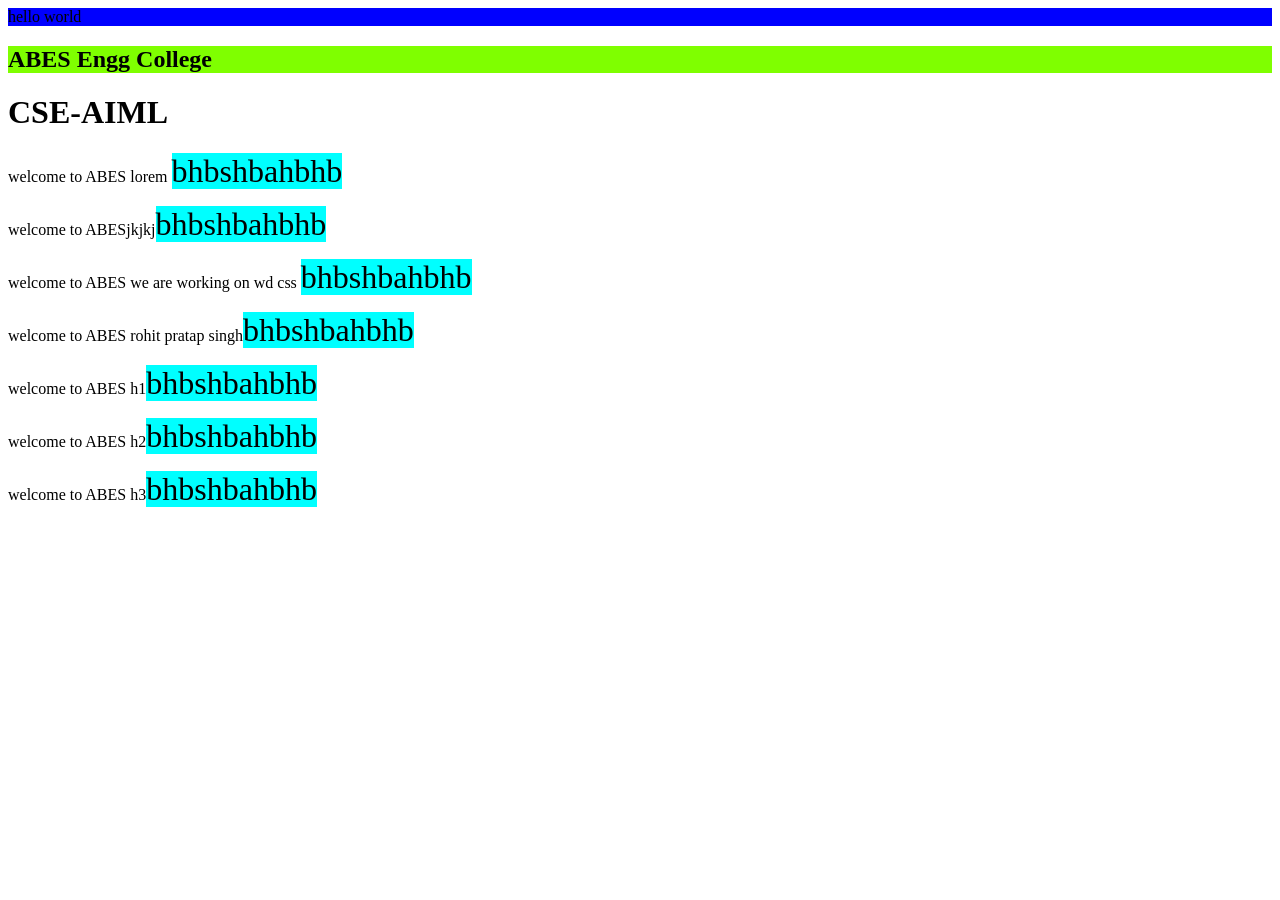
<file: CSS 1/index.html>
<!DOCTYPE html>
<html lang="en">
<head>
    <meta charset="UTF-8">
    <meta name="viewport" content="width=device-width, initial-scale=1.0">
    <title>Document</title>
    <link href="indexstyle.css" rel="stylesheet">
    <style>
        h2{
            background-color: chartreuse;
        }
    </style>
</head>
<body>
    <div style="background-color:blue;">
        hello world

    </div>
    <h2> ABES Engg College</h2>
    <h1> CSE-AIML</h1>
    <p> lorem </p>
    <p>jkjkj</p>
    <div> 
        <p id="p1"> we are working on wd css </p>
        <span>
            <p class=" paragraph"> rohit pratap singh</p>
        </span>
    </div>
    <p> h1</p>
    <p> h2</p>
    <p> h3</p>
    <!-- <p class=" paragraph"> rudra pratap singh</p> -->
</body>

</html>
</file>
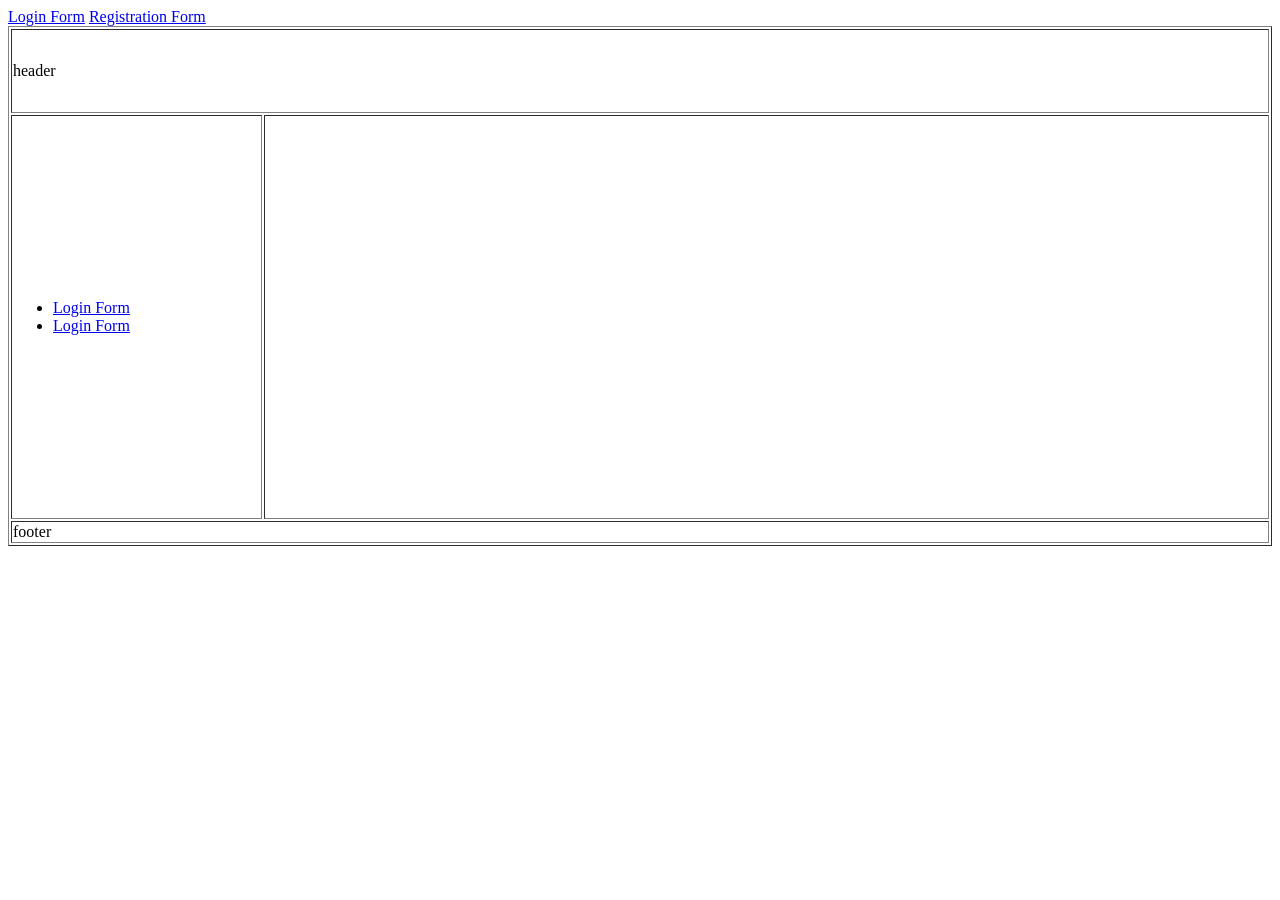
<file: html day 1/index.html>
<!DOCTYPE html>
<html lang="en">
<head>
    <meta charset="UTF-8">
    <meta name="viewport" content="width=device-width, initial-scale=1.0">
    <title>Index Page</title>
</head>
<body>
    <!-- Block Level element
      <div>hello</div> 
      <div>Abes Engg College</div>
      <!-- inline element -->
        <!-- <span>Comptuer Science /span>
            <span >
                Information Technolgy -->
                <!-- Heading Tag -->
                 <!-- <h1>Heading 1</h1>
                 <h2>Heading 1</h2>
                 <hr>
            </span>
      </div> 
<audio>
    <source src="" type ="audio/mp3">
</audio>  -->
<!-- <video controls height ="220px" width="200px">
     <source src="" type ="audio/mp4">
</video>
<a href=""Login.html">Login Form</a>
<a href=""Login.html">Registration Form</a>
<nav>
    <a href="#java">Java Programming</a>
     <a href="#Python">Python Programming</a>
      <a href="">React</a>
</nav>
<br><br><br><br><br><br><br><br><br><br><br><br><br><br><br><br><br><br><br><br><br><br><br><br><br><br><br><br><br><br><br><br><br><br><br><br>
<Secetion id-"java">
    <h3> Java Programming</h3>
    hello i am Rohit Pratap Singh
</Secetion>
/<Section id="Python">
    <h3>Python Progamming</h3>
    ABES ENGG COLLEGE
<ol Type="A">
    <li>Java</li>
<li>Python</li>
</ol>>
<dl></dl>

    </body></div> -->
    <a href="Login.html">Login Form</a>
<a href="Registration.html">Registration Form</a>
<!-- <table border="1" width="400px" cellspacing="20 " cellpadding="20">
    <tr><th>name</th>
        <th>age</th></tr>
        <tr><td>amit</td>
            <td>30</td></tr>
            <tr><td>ram</td>
            <td>40</td></tr>
        
</table> -->
<table border="1" width="100%">
    <tr><td colspan="2" height="80px">header</td></tr>
    <tr>
        <td width="20%" height="400px">
            <ul>
                <li><a href="Login.html" target="myframe"> Login Form</a></li>
                <li><a href="Registration .html" target="myframe"> Login Form</a></li>
            </ul>
        </td>
    <td>
        <i frame src="D:\TOT FSD\download (2).jpeg" name="my frame" width="800px" height="400px"></i>
    </iframe></td></tr>
    <tr><td colspan="2">footer</td></tr>
</table>
</body>
</html>
</file>
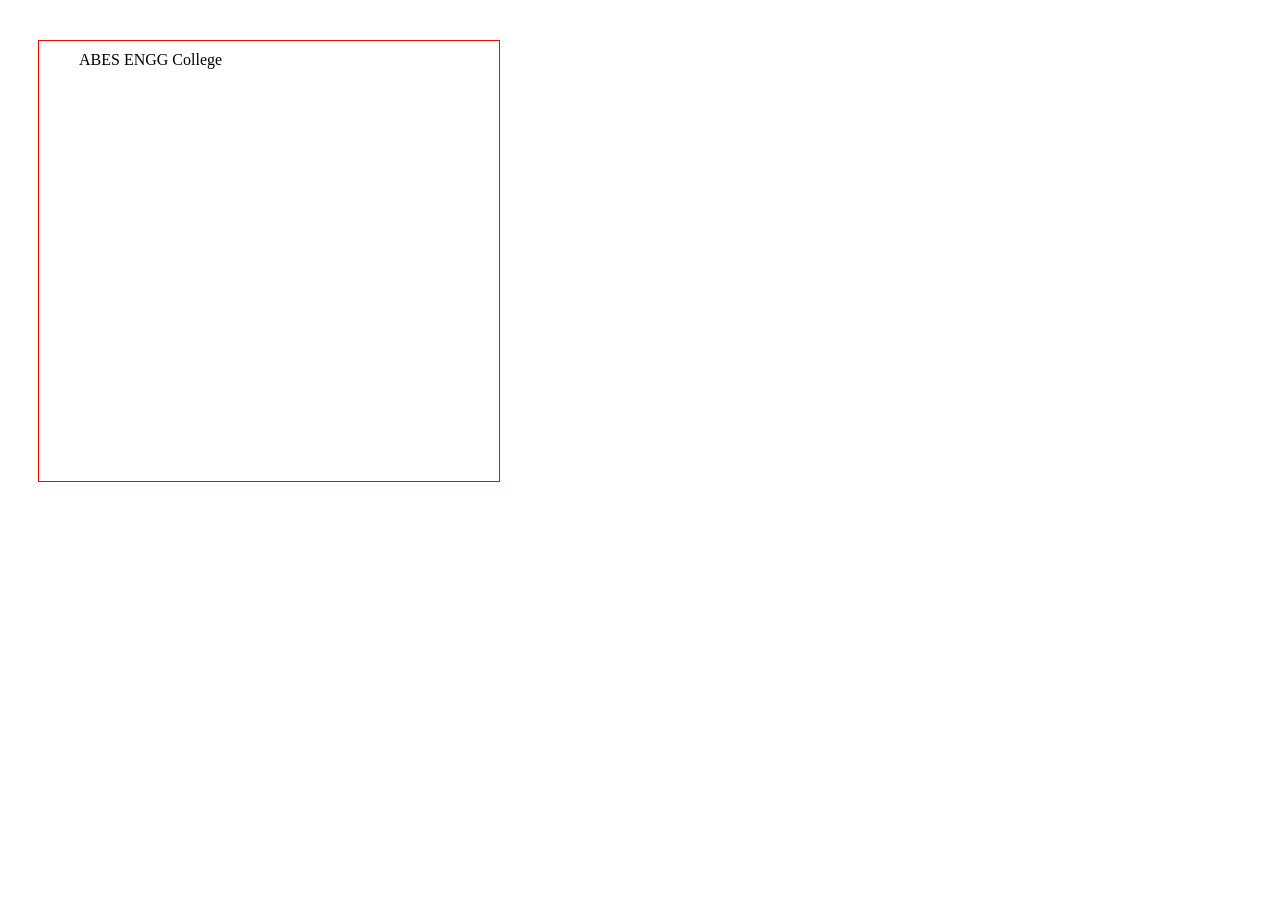
<file: CSS 1/boxmodel.html>
<!DOCTYPE html>
<html lang="en">
<head>
    <meta charset="UTF-8">
    <meta name="viewport" content="width=device-width, initial-scale=1.0">
    <title>Document</title>
    <link href="boxmodel.css" rel="stylesheet">
</head>
<body>
    <div class="box">
ABES ENGG College
    </div>
</body>
</html>
</file>
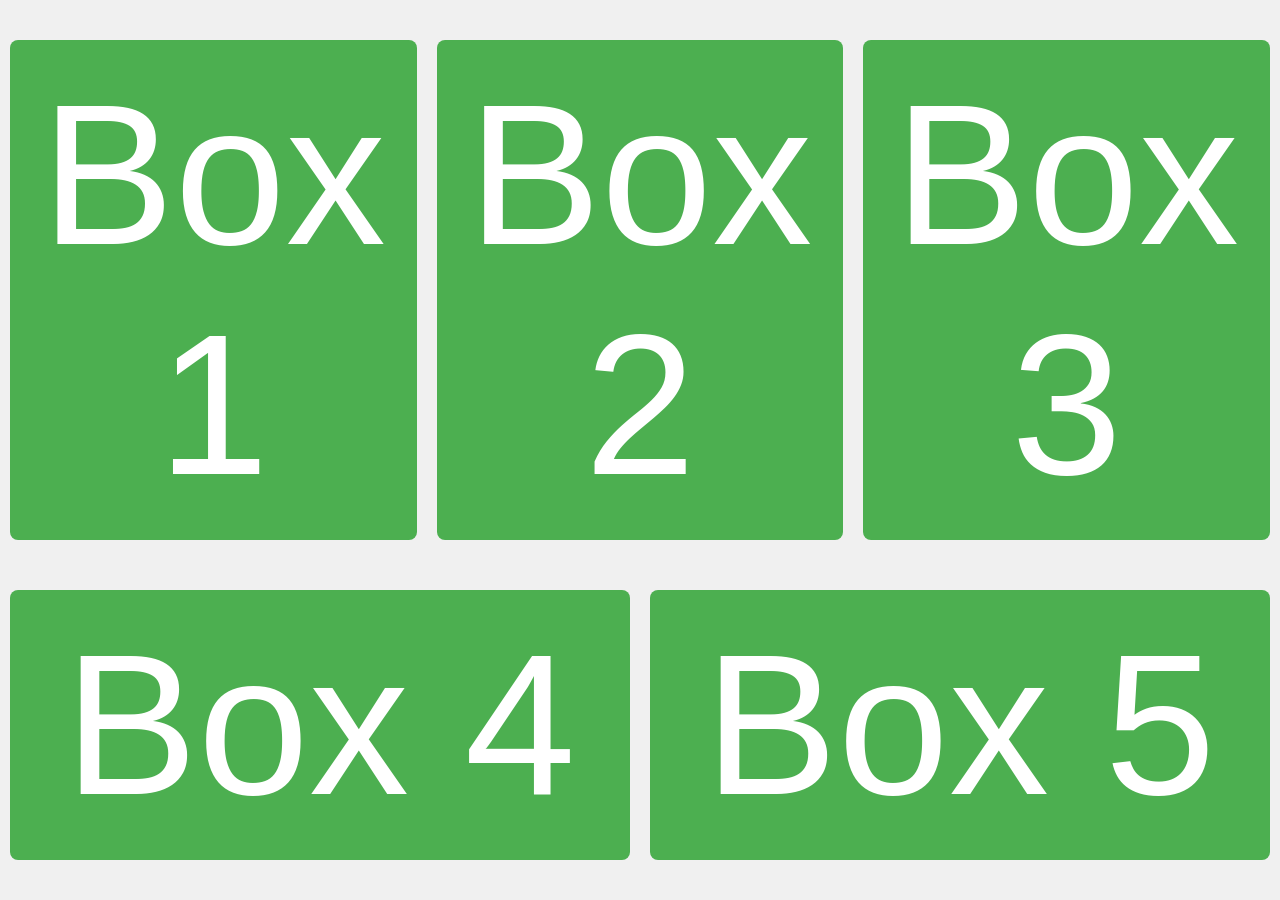
<file: CSS 1/index1.html>
<!DOCTYPE html>
<html lang="en">
<head>
  <meta charset="UTF-8">
  <meta name="viewport" content="width=device-width, initial-scale=1.0">
  <title>Flexbox Layout</title>
  <style>
    body {
      margin: 0;
      font-family: Arial, sans-serif;
    }

    .container {
      display: flex;               /* Enables flexbox */
      flex-wrap: wrap;             /* Wraps items to next line if needed */
      justify-content: space-around; /* Horizontal alignment */
      align-items: center;         /* Vertical alignment */
      height: 100vh;
      background: #f0f0f0;
       align-content:space-evenly;
    }

    .box {
      flex: 1 1 200px;             /* Grow, shrink, min-width */
      margin: 10px;
      padding: 20px;
      background: #4CAF50;
      color: white;
      text-align: center;
      font-size: 200px;
      border-radius: 8px;
    }
  </style>
</head>
<body>
  <div class="container">
    <div class="box">Box 1</div>
    <div class="box">Box 2</div>
    <div class="box">Box 3</div>
    <div class="box">Box 4</div>
    <div class="box">Box 5</div>
  </div>
</body>
</html>
</file>
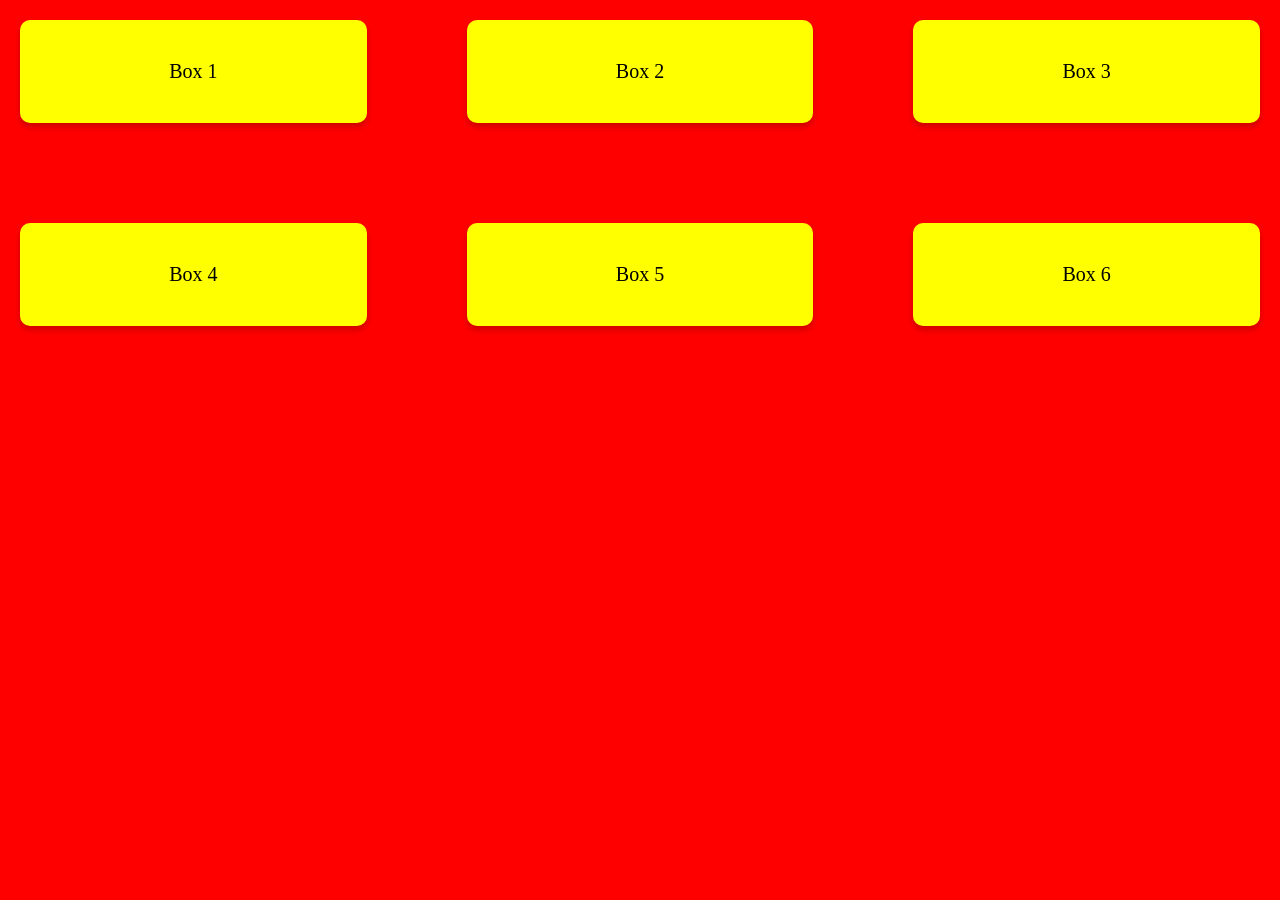
<file: CSS 1/New.html>
<!DOCTYPE html>
<html lang="en">
<head>
  <meta charset="UTF-8">
  <meta name="viewport" content="width=device-width, initial-scale=1.0">
  <title>Flexbox Box Layout</title>
  <style>
    body {
      margin: 0;
      font-family: 'Times New Roman', Times, serif;
      background:red;
    }

    .container {
      display: flex;             
      flex-wrap: wrap;           
      justify-content:space-evenly; 
      padding: 20px;
      gap: 100px;                 
    }

    .box {
      flex: 1 1 250px;           
      background:yellow;
      color: black;
      text-align: center;
      padding: 40px 20px;
      border-radius: 10px;
      font-size: 20px;
      box-shadow: 0 4px 6px rgba(0,0,0,0.2);
      transition: transform 0.3s;
    }

    .box:hover {
      transform: scale(1.05);    /* zoom effect on hover */
    }
  </style>
</head>
<body>
  <div class="container">
    <div class="box">Box 1</div>
    <div class="box">Box 2</div>
    <div class="box">Box 3</div>
    <div class="box">Box 4</div>
    <div class="box">Box 5</div>
    <div class="box">Box 6</div>
  </div>
</body>
</html>
</file>
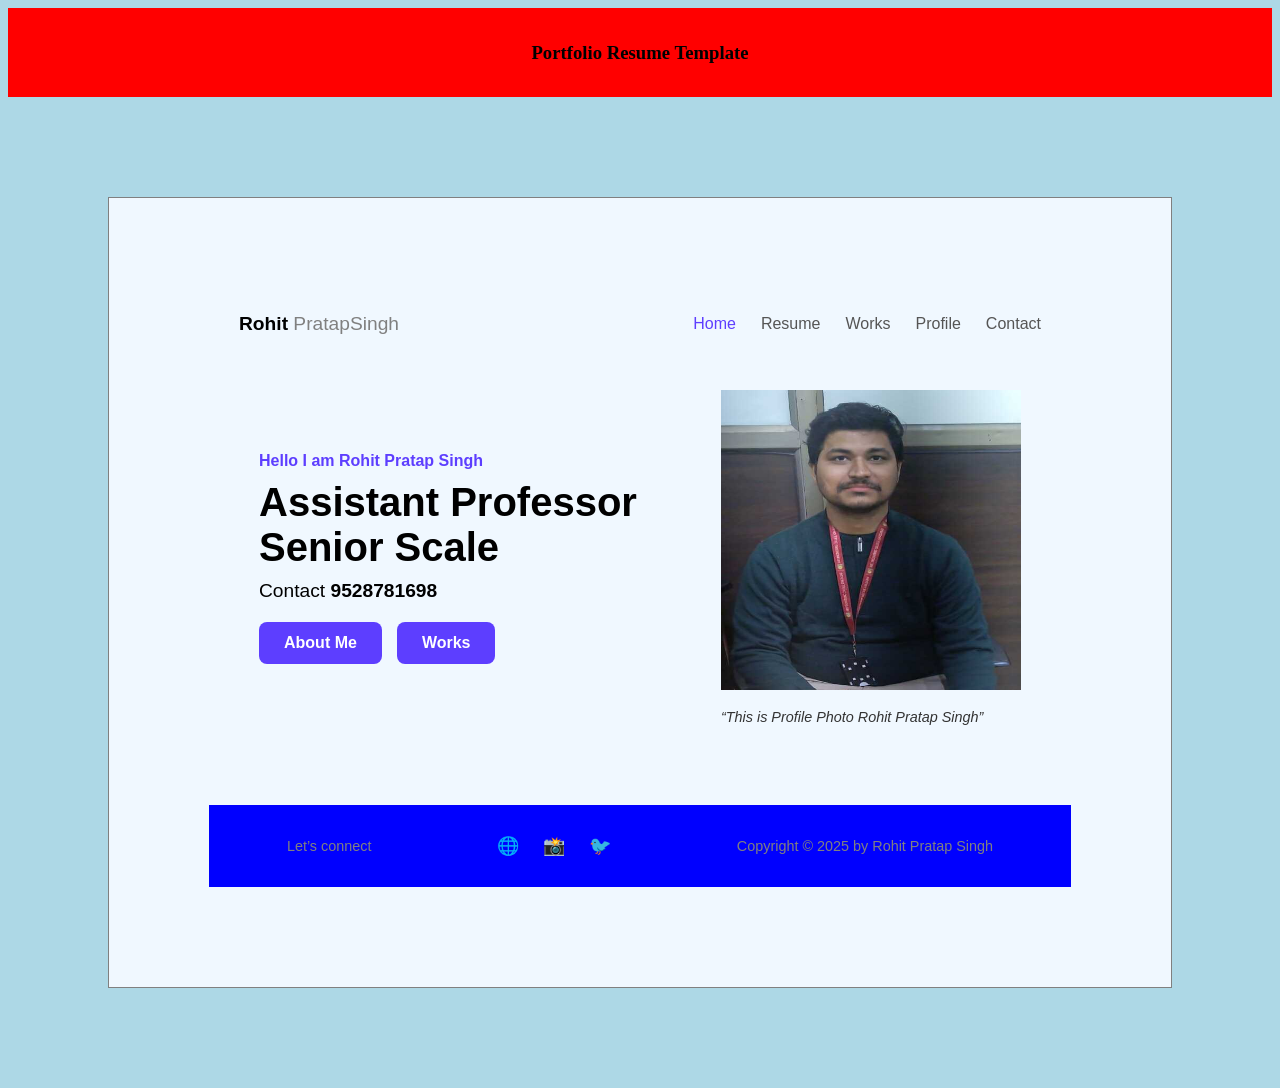
<file: CSS 1/Newpage.html>
<!DOCTYPE html>
<html lang="en">
<head>
  <meta charset="UTF-8">
  <meta name="viewport" content="width=device-width, initial-scale=1.0">
  <title>Document</title>
  <link rel="stylesheet" href="newpage.css">
</head>
<body>
  <div class="header">
    <div><h3>Portfolio  Resume <span>Template</h3></span></div>
  </div>
    </header>
  <div class="my-div">
    
  <div class="container">

    <!-- Header -->
    <header class="navbar">
      <div Class="logo"> Rohit <span>Pratap<span>Singh</span></div>
      <nav>
        <ul>
          <li><a href="#" class="active">Home</a></li>
          <li><a href="#">Resume</a></li>
          <li><a href="#">Works</a></li>
          <li><a href="#">Profile</a></li>
          <li><a href="#">Contact</a></li>
        </ul>
      </nav>
      
    </header>

    <!-- Hero Section -->
    <section class="hero">
      <div class="hero-text">
        <p class="intro">Hello I am Rohit Pratap Singh</p>
        <h1>Assistant Professor<br> Senior Scale </h1>
        <h2>Contact  <span></span><span>9528781698</span></h2>

        <div class="buttons">
          <a href="#" class="btn blue" onclick="info()">About Me</a>
          
          <a href="#" class="btn blue">Works</a>
        </div>
      </div>

      <div class="hero-img">
        <img src="Image/rohitpratap.jpeg" height=" 300" width="300" alt="Image">
        <p class="quote" font-family: "Arial", sans-serif>“This is Profile Photo Rohit Pratap Singh”</p>

        <!-- Decorative Shapes -->
        <div class="shape pink"></div>
        <div class="shape blue"></div>
      </div>
    </section>

    <!-- Footer -->
    <footer class="footer">
      <p>Let’s connect</p>
      <div class="social">
        <a href="#">🌐</a>
        <a href="#">📸</a>
        <a href="#">🐦</a>
      </div>
      <p class="rights">Copyright © 2025 by Rohit Pratap Singh</p>
    </footer>

  </div>
</div>
 
</div>
</body>
</html>
</file>
<file: CSS 1/indexstyle.css>
/* *{
background-color: dimgray;
}
    h1
{
    background-color:chocolate;
}
p{
    background-color: aquamarine;
    color: aquamarine;
}
#p1{
background-color: cadetblue;    
color:bisque;
}
.paragraph{
    background-color: red;
color:white;
front size: xx large;
} */
/* div~p{
    background-color: blue;
    color: white;
}
p:hover{
    font-size: xx-large;
    background-color: brown;
    color:white;
} */
p::before{
    content: "welcome to ABES";

}
P::after{
    content:"bhbshbahbhb";
    background-color:aqua ;
    font-size: xx-large;
    font-family:Georgia,'Times new Roman', 'Times New Roman', Times, serif;

}
p::selection{
    background-color: chartreuse;
}
</file>
<file: CSS 1/boxmodel.css>
.box{
    box-sizing: content-box;
    height: 400px;
    width: 400px;
    border:1px solid red;
    margin: 40px 30px 20px;
    padding: 10px 20px 30px 40px;
}
</file>
<file: CSS 1/newpage.css>
body {
  background-color: lightblue; /* Sets the background color of the entire page */
}
.my-div {
  background-color: #f0f8ff; /* Sets the background color of the div using a hex code */
  padding: 100px;
 margin: 100px; 
  align-items: center;
  border: 1px solid gray;
  height: auto;
  width: auto;
  .left-aligned {
    text-align: left;
  }


  /* General Styling */
* {
  margin: 0;
  padding: 0;
  box-sizing: border-box;
  font-family: "Poppins", sans-serif;
  
}

body {
  background: #dfe3eb;
  display: flex;
  justify-content: center;
  align-items: center;
  min-height: 100vh;
  
}

.portfolio {
  background: #f5f7fb;
  width: 80%;
  border-radius: 15px;
  padding: 20px;
  box-shadow: 0 10px 30px black;
}

/* Navbar */
.navbar {
  display: flex;
  justify-content: space-between;
  align-items: center;
  padding: 15px 30px;
}

.logo {
  font-weight: bold;
  font-size: 1.2rem;
}

.logo span {
  font-weight: normal;
  color: gray;
}

.navbar ul {
  list-style: none;
  display: flex;
  gap: 25px;
}

.navbar ul li a {
  text-decoration: none;
  color: #555;
  font-weight: 500;
}

.navbar ul li a.active {
  color: #5d3eff;
}

.nav-icon {
  font-size: 20px;
}

/* Hero Section */
.hero {
  display: flex;
  justify-content: space-between;
  align-items: center;
  padding: 40px 50px;
}

.hero-text {
  max-width: 50%;
}

.intro {
  color: #5d3eff;
  font-weight: 600;
  margin-bottom: 10px;
}

.hero-text h1 {
  font-size: 2.5rem;
  font-weight: 700;
  margin-bottom: 10px;
}

.hero-text h2 {
  font-size: 1.2rem;
  font-weight: 400;
  margin-bottom: 20px;
}

.hero-text h2 span {
  font-weight: 600;
  color: black;
}

.buttons {
  display: flex;
  gap: 15px;
}

.btn {
  padding: 12px 25px;
  border-radius: 8px;
  color: #fff;
  font-weight: 600;
  text-decoration: none;
  transition: 0.3s;
}

.btn.pink {
  background: #ff4970;
}

.btn.blue {
  background: #5d3eff;
}

.btn:hover {
  opacity: 0.9;
}

/* Hero Image */
.hero-image {
  text-align: center;
  position: relative;
}

.hero-image img {
  width: 300px;
  border-radius: 15px;
}

.quote {
  margin-top: 15px;
  font-style: italic;
  font-size: 0.9rem;
  color: #333;
}

/* Footer */
.footer {
  margin-top: 40px;
  text-align: center;
  padding: 20px;
  font-size: 0.9rem;
  color: gray;
}

.social {
  margin: 10px 0;
}

.social a {
  margin: 0 10px;
  text-decoration: none;
  font-size: 18px;
}
function openWin() {
  window.open("https://www.w3schools.com");
}

}
.header {
      display: flex;
      justify-content: space-around;
      align-items: center;
      background-color: red;
      color:black;
      padding: 15px;
    }
    .body {
      background: yellow;
    }
    .center-heading {
  text-align: center;   
  font-size: 40px;      
  color: #5b5bd8;      
  font-family: Arial, sans-serif;
  margin-top: 50px
}
.web {
      display: inline-block;
      width: 150px;
      height: 100px;
      margin: 10px;
      background-color: lightblue;
      text-align: center;
      line-height: 100px;
      border: 1px solid #000;
}
 .footer {
      display: flex;
      justify-content: space-around;
      align-items: center;
      background-color: blue;
      color: white;
      padding: 15px;
    }

    .footer div {
      font-size: 14px;
      cursor: pointer;
    }
</file>
